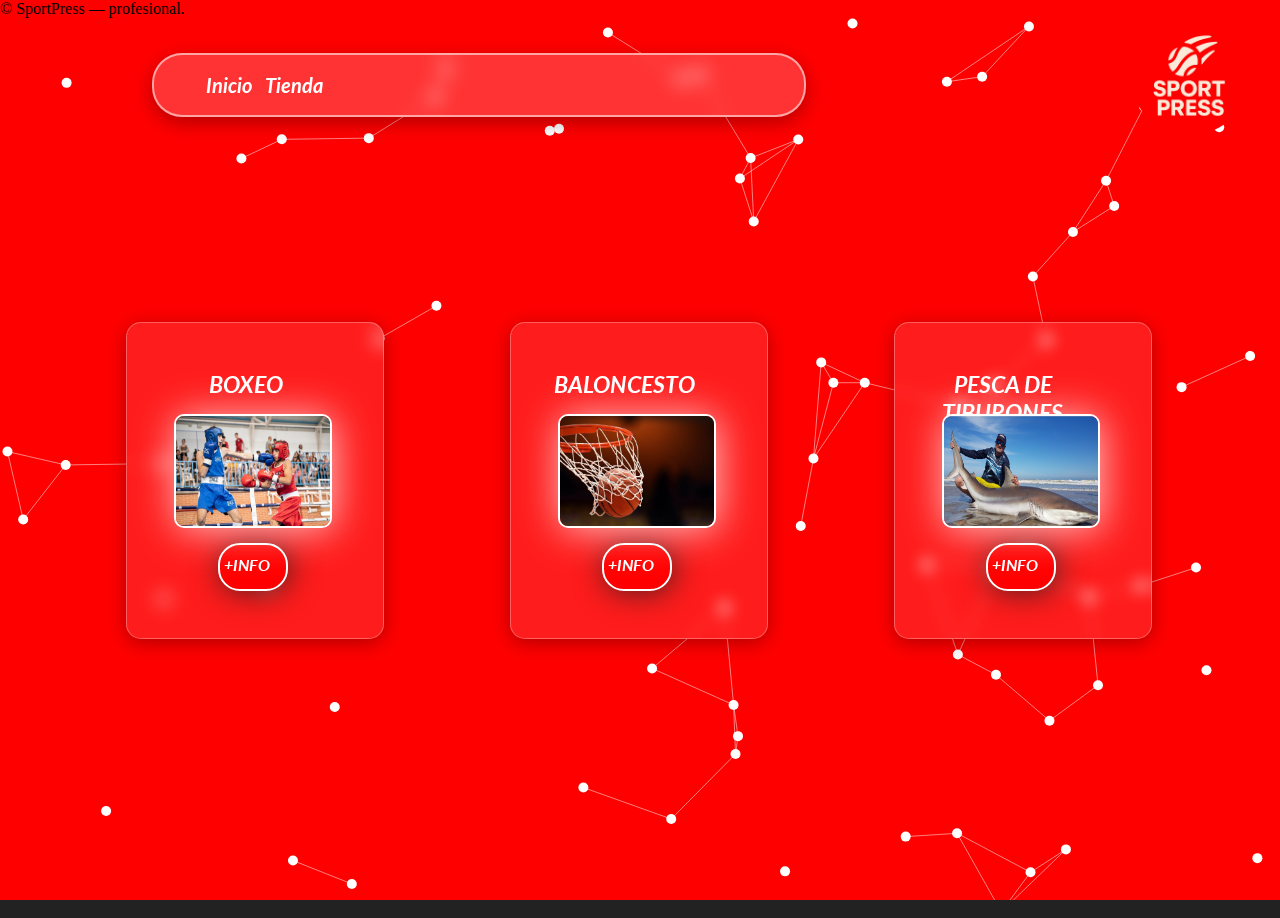
<file: index.html>
<html lang="en">
<head>
<link rel="preconnect" href="https://fonts.googleapis.com">
<link rel="preconnect" href="https://fonts.gstatic.com" crossorigin>
<link href="https://fonts.googleapis.com/css2?family=Lato:ital,wght@0,100;0,300;0,400;0,700;0,900;1,100;1,300;1,400;1,700;1,900&display=swap" rel="stylesheet"><link rel="preconnect" href="https://fonts.googleapis.com">
<link rel="preconnect" href="https://fonts.gstatic.com" crossorigin>
<link href="https://fonts.googleapis.com/css2?family=Lato:ital,wght@0,100;0,300;0,400;0,700;0,900;1,100;1,300;1,400;1,700;1,900&display=swap" rel="stylesheet">
    <meta charset="UTF-8">
    <meta name="viewport" content="width=device-width, initial-scale=1.0">
    <link rel="stylesheet" href="css/style.css">
    <title>SportPress</title>
    <style>
      html, body{ margin:0; overflow: hidden; background-color: #222;position: relative;height: 100%;}
      canvas{display:block;}
    </style>
</head>
<header>    
    <img src="css/ChatGPT Image 31 oct 2025, 12_22_23.png" style="position: absolute;height: 120px; width: 120px; border-radius: 70px; right: 30px; top: 15px;">
    <div class="headbt">
       <a href="index.html" style="color: rgb(255, 255, 255); background-color: transparent; text-align: center;text-decoration: none; position: absolute; right: 85%; top: 30%; font-size: 125%; cursor: pointer;">Inicio</a>
       <a href="" style="color: rgb(255, 255, 255); background-color: transparent; text-align: center;text-decoration: none; position: absolute; right: 74%; top: 30%; font-size: 125%; cursor: pointer;">Tienda</a>
    </div>
            <div class="boxeo">
              <h1 style="color: rgb(255, 255, 255); background-color: transparent; text-align: center;text-decoration: none; position: absolute; right: 39%; top: 10%; font-size: 145%; cursor: pointer;">BOXEO</h1>
              <div class="btt"><a href="boxeo.html" class="bt1">+INFO</a></div>
              <img src="css/17295286757168.jpg" class="bxi">
    </div>
      <div class="Baloncesto">
          <h1 style="color: rgb(255, 255, 255); background-color: transparent; text-align: center;text-decoration: none; position: absolute; right: 28%; top: 10%; font-size: 145%; cursor: pointer;">BALONCESTO</h1>
             <div class="btt2"><a href="baloncesto.html" class="bt2">+INFO</a></div>
              <img src="css/historia-del-baloncesto-1.jpg" class="bxi2">
    </div>
      <div class="PDT">
<h1 style="color: rgb(255, 255, 255); background-color: transparent; text-align: center;text-decoration: none; position: absolute; right: 16%; top: 10%; font-size: 145%; cursor: pointer;">PESCA DE TIBURONES</h1>
 <div class="btt3"><a href="pescatiburones.html" class="bt3">+INFO</a></div>
              <img src="css/0103tiburones-1293613.jpg" class="bxi3">
    </div>
    <footer>
  © SportPress — profesional.
</footer>
</header>
<body>


    
<canvas id="neuralCanvas">
</canvas>
    
    <script>
      const canvas = document.getElementById('neuralCanvas'),
            ctx = canvas.getContext('2d'),
            circles = [];
      let mouseX = 0, mouseY = 0, balls = 75;
      function init(){
        canvas.width = window.innerWidth;
        canvas.height = window.innerHeight;

        for (let i = 0; i< balls; i++){
          circles.push({
            x: Math.random() * canvas.width,
            y: Math.random() * canvas.height,
            radius: 5,
            color: '#ffffff',
            velocity: {
              x: (Math.random() - 0.5) * 1.2,
              y: (Math.random() - 0.5) * 1.2
            }
          });
        }

        canvas.addEventListener('mousemove', (ev)=>{
          mouseX = ev.clientX;
          mouseY = ev.clientY;
        });

        animate();
      }
      function animate(){
        ctx.clearRect(0, 0, canvas.width, canvas.height);
        circles.forEach(circle =>{
          circle.x += circle.velocity.x;
          circle.y += circle.velocity.y;


          if(circle.x - circle.radius < 0 || circle.x + circle.radius > canvas.width){
            circle.velocity.x *= -1;
          }
          if(circle.y - circle.radius < 0 || circle.y + circle.radius > canvas.height){
            circle.velocity.y *= -1;
          }


          const dx = mouseX - circle.x;
          const dy = mouseY - circle.y;
          const distToCursor = Math.sqrt(dx * dx + dy * dy);
          const speed = 0.1;
          circle.x += (dx /distToCursor) * speed;
          circle.y += (dy / distToCursor) * speed;


          drawCircle(circle.x, circle.y, circle.radius, circle.color);
        });


        connectCircles();
        requestAnimationFrame(animate);
      }
       function drawCircle(x, y, radius, color){
        ctx.beginPath();
        ctx.arc(x,y,radius, 0, Math.PI * 2);
        ctx.fillStyle = color;
        ctx.fill();
        ctx.closePath();
      }
       function connectCircles(){
        for(let i = 0; i < circles.length; i++){
          for(let j = i+1; j < circles.length; j++){
            const distance = Math.sqrt(
              Math.pow(circles[i].x - circles[j].x, 2) + Math.pow(circles[i].y - circles[j].y, 2)
            );

            if(distance < 100){
              ctx.beginPath();
              ctx.moveTo(circles[i].x, circles[i].y);
              ctx.lineTo(circles[j].x, circles[j].y);
              ctx.strokeStyle = '#ffffff';
              ctx.lineWidth = 0.5;
              ctx.stroke();
              ctx.closePath();
            }
          }
        }
      }
      window.addEventListener('resize', () =>{
        canvas.width = window.innerWidth;
        canvas.height = window.innerHeight;
      });

      init();

    </script>



</body>
</html>
</file>
<file: css/style.css>
* {
    background-color: red;

}

.headbt {
    align-items: center;
    height: 60px;
    width: 650px;
    position: absolute;
    right: 37%;
    bottom: 87%;
  font-family: "Lato", sans-serif;
  font-weight: 700;
  font-style: italic;
  border-radius: 30px;
        background: rgba(255, 255, 255, 0.2); /* Transparencia */
        backdrop-filter: blur(10px); /* Difuminado del fondo */
        -webkit-backdrop-filter: blur(10px); /* Compatibilidad Safari */
        border: 2.5px solid rgba(255, 255, 255, 0.562);
        color: white;
        text-align: center;
        box-shadow: 0 6px 20px rgba(0,0,0,0.3);
  transition: transform 0.4s;

}

.headbt:hover {

  transform: scale(1.1);

}

.boxeo{
 border-radius: 15px;
        background: rgba(255, 255, 255, 0.11); /* Transparencia */
        backdrop-filter: blur(10px); /* Difuminado del fondo */
        -webkit-backdrop-filter: blur(10px); /* Compatibilidad Safari */
        border: 1px solid rgba(255, 255, 255, 0.3);
        color: white;
        text-align: center;
        box-shadow: 0 4px 20px rgba(0,0,0,0.3);
height: 35%;
width: 20%;
position: absolute;
bottom: 29%;
right: 70%;
  transition: transform 0.4s;
    font-family: "Lato", sans-serif;
  font-weight: 700;
  font-style: italic;

}
.boxeo:hover {

  transform: scale(1.1);

}

.Baloncesto {
 border-radius: 15px;
        background: rgba(255, 255, 255, 0.11); /* Transparencia */
        backdrop-filter: blur(8px); /* Difuminado del fondo */
        -webkit-backdrop-filter: blur(10px); /* Compatibilidad Safari */
        border: 1px solid rgba(255, 255, 255, 0.3);
        color: white;
        text-align: center;
        box-shadow: 0 4px 20px rgba(0,0,0,0.3);
height: 35%;
width: 20%;
position: absolute;
bottom: 29%;
right: 40%;
  transition: transform 0.4s;
    font-family: "Lato", sans-serif;
  font-weight: 700;
  font-style: italic;


}
.Baloncesto:hover {

  transform: scale(1.1);

}

.PDT {
border-radius: 15px;
        background: rgba(255, 255, 255, 0.11); /* Transparencia */
        backdrop-filter: blur(8px); /* Difuminado del fondo */
        -webkit-backdrop-filter: blur(10px); /* Compatibilidad Safari */
        border: 1px solid rgba(255, 255, 255, 0.3);
        color: white;
        text-align: center;
        box-shadow: 0 4px 20px rgba(0,0,0,0.3);
height: 35%;
width: 20%;
position: absolute;
bottom: 29%;
right: 10%;
  transition: transform 0.4s;
  font-family: "Lato", sans-serif;
  font-weight: 700;
  font-style: italic;

}

.PDT:hover {

  transform: scale(1.1);

}

.bt1{
  position: absolute;
  top: 23%;
  right: 24%;
  font-size: 16px;
  color: white;
  text-decoration: none;
}
.bt2{
  position: absolute;
  top: 23%;
  right: 24%;
  font-size: 16px;
  color: white;
  text-decoration: none;
}
.bt3{
  position: absolute;
  top: 23%;
  right: 24%;
  font-size: 16px;
  color: white;
  text-decoration: none;
}

.btt {
 text-align: center;
font-family: "Lato", sans-serif;
  font-weight: 700;
  font-style: italic;
  text-decoration: none;
  color: white;
  font-size: 20px;
  position: absolute;
  bottom: 15%;
  right: 41%;
  background-color: red;
  height: 14%;
  width: 26%;
  border-radius: 22px;
  border-color: 12px 10px 10px white;
  border: 2px solid white;
  box-shadow: 2px 2px 30px rgba(29, 29, 29, 0.74);
  position: absolute;
  right: 37%;
  
} 

.bxi {
  height: 35%;
  width: 60%;
  position: absolute;
  bottom: 35%;
  right: 20%;
  border-radius: 10px;
   border: 2px solid white;
   box-shadow: 2px 2px 40px rgba(255, 255, 255, 0.74);
}

.bxi2 {
  height: 35%;
  width: 60%;
  position: absolute;
  bottom: 35%;
  right: 20%;
  border-radius: 10px;
   border: 2px solid white;
   box-shadow: 2px 2px 40px rgba(255, 255, 255, 0.74);
}
.bxi3 {
  height: 35%;
  width: 60%;
  position: absolute;
  bottom: 35%;
  right: 20%;
  border-radius: 10px;
   border: 2px solid white;
   box-shadow: 2px 2px 40px rgba(255, 255, 255, 0.74);
}

.btt2 {
 text-align: center;
font-family: "Lato", sans-serif;
  font-weight: 700;
  font-style: italic;
  text-decoration: none;
  color: white;
  font-size: 20px;
  position: absolute;
  bottom: 15%;
  right: 41%;
  background-color: red;
  height: 14%;
  width: 26%;
  border-radius: 22px;
  border-color: 12px 10px 10px white;
  border: 2px solid white;
  box-shadow: 2px 2px 30px rgba(29, 29, 29, 0.74);
  position: absolute;
  right: 37%;
  
} 
.btt3 {
 text-align: center;
font-family: "Lato", sans-serif;
  font-weight: 700;
  font-style: italic;
  text-decoration: none;
  color: white;
  font-size: 20px;
  position: absolute;
  bottom: 15%;
  right: 41%;
  background-color: red;
  height: 14%;
  width: 26%;
  border-radius: 22px;
  border-color: 12px 10px 10px white;
  border: 2px solid white;
  box-shadow: 2px 2px 30px rgba(29, 29, 29, 0.74);
  position: absolute;
  right: 37%;
  
} 

.rgl{
 border-radius: 15px;
        background: rgba(255, 255, 255, 0.11); /* Transparencia */
        backdrop-filter: blur(10px); /* Difuminado del fondo */
        -webkit-backdrop-filter: blur(10px); /* Compatibilidad Safari */
        border: 1px solid rgba(255, 255, 255, 0.3);
        color: white;
        text-align: center;
        box-shadow: 0 4px 20px rgba(0,0,0,0.3);
height: 55%;
width: 80%;
position: absolute;
bottom: 19%;
right: 14%;
  transition: transform 0.4s;
    font-family: "Lato", sans-serif;
  font-weight: 700;
  font-style: italic;

}

.aptb1 {
 border-radius: 15px;
        background: rgba(255, 255, 255, 0.062); /* Transparencia */
        backdrop-filter: blur(8px); /* Difuminado del fondo */
        -webkit-backdrop-filter: blur(10px); /* Compatibilidad Safari */
        border: 1px solid rgba(255, 255, 255, 0.3);
        color: white;
        text-align: center;
        box-shadow: 0 4px 20px rgba(255, 255, 255, 0.171);
height: 38%;
width: 20%;
position: absolute;
bottom: 29%;
right: 70%;
  transition: transform 0.4s;
    font-family: "Lato", sans-serif;
  font-weight: 700;
  font-style: italic;


}

.aptb2 {
 border-radius: 15px;
        background: rgba(255, 255, 255, 0.062); /* Transparencia */
        backdrop-filter: blur(8px); /* Difuminado del fondo */
        -webkit-backdrop-filter: blur(10px); /* Compatibilidad Safari */
        border: 1px solid rgba(255, 255, 255, 0.3);
        color: white;
        text-align: center;
        box-shadow: 0 4px 20px rgba(255, 255, 255, 0.171);
height: 38%;
width: 20%;
position: absolute;
bottom: 29%;
right: 42%;
  transition: transform 0.4s;
    font-family: "Lato", sans-serif;
  font-weight: 700;
  font-style: italic;


}

.aptb3 {
 border-radius: 15px;
        background: rgba(255, 255, 255, 0.062); /* Transparencia */
        backdrop-filter: blur(8px); /* Difuminado del fondo */
        -webkit-backdrop-filter: blur(10px); /* Compatibilidad Safari */
        border: 1px solid rgba(255, 255, 255, 0.3);
        color: white;
        text-align: center;
        box-shadow: 0 4px 20px rgba(255, 255, 255, 0.171);
height: 38%;
width: 20%;
position: absolute;
bottom: 29%;
right: 15%;
  transition: transform 0.4s;
    font-family: "Lato", sans-serif;
  font-weight: 700;
  font-style: italic;


}
</file>
